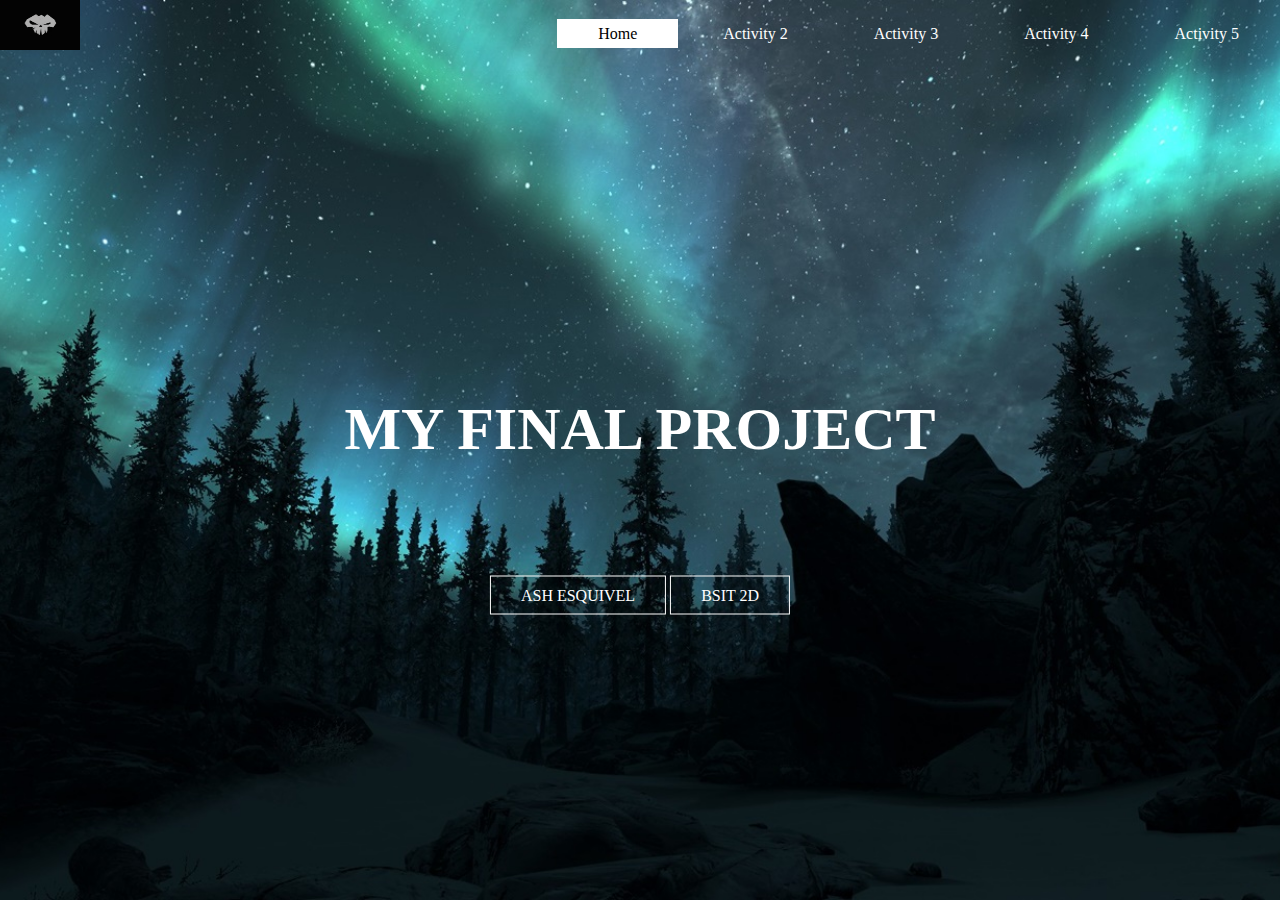
<file: index.html>
<!DOCTYPE html>
<html>
<link rel="stylesheet" type="text/css" href="style.css">
<head>
    <title> MY FINAL PROJECT</title>
</head>

<body>
   
<header>
    
<div class="main">
    
    <div class="logo">
        <img src="logo.gif">
    </div>


   
    <ul>
        
        <li class="active"><a href="index.html">Home</a></li>
        <li><a href="Activity 2.html">Activity 2</a></li>
        <li><a href="Activity 3.html">Activity 3</a></li>
        <li><a href="Activity 4.html">Activity 4</a></li>
        <li><a href="family.html">Activity 5</a></li>

        </div>
  
    </ul>

</div>

<div class="title">
    <h1> MY FINAL PROJECT</h1>


</div>
<div class="button">
    <ul>
    <li><a href="#" class="btn">ASH ESQUIVEL</a></li>
    <li><a href="#" class="btn">BSIT 2D</a></li>
</ul>
</div>
</header>

</body>

</html>
</file>
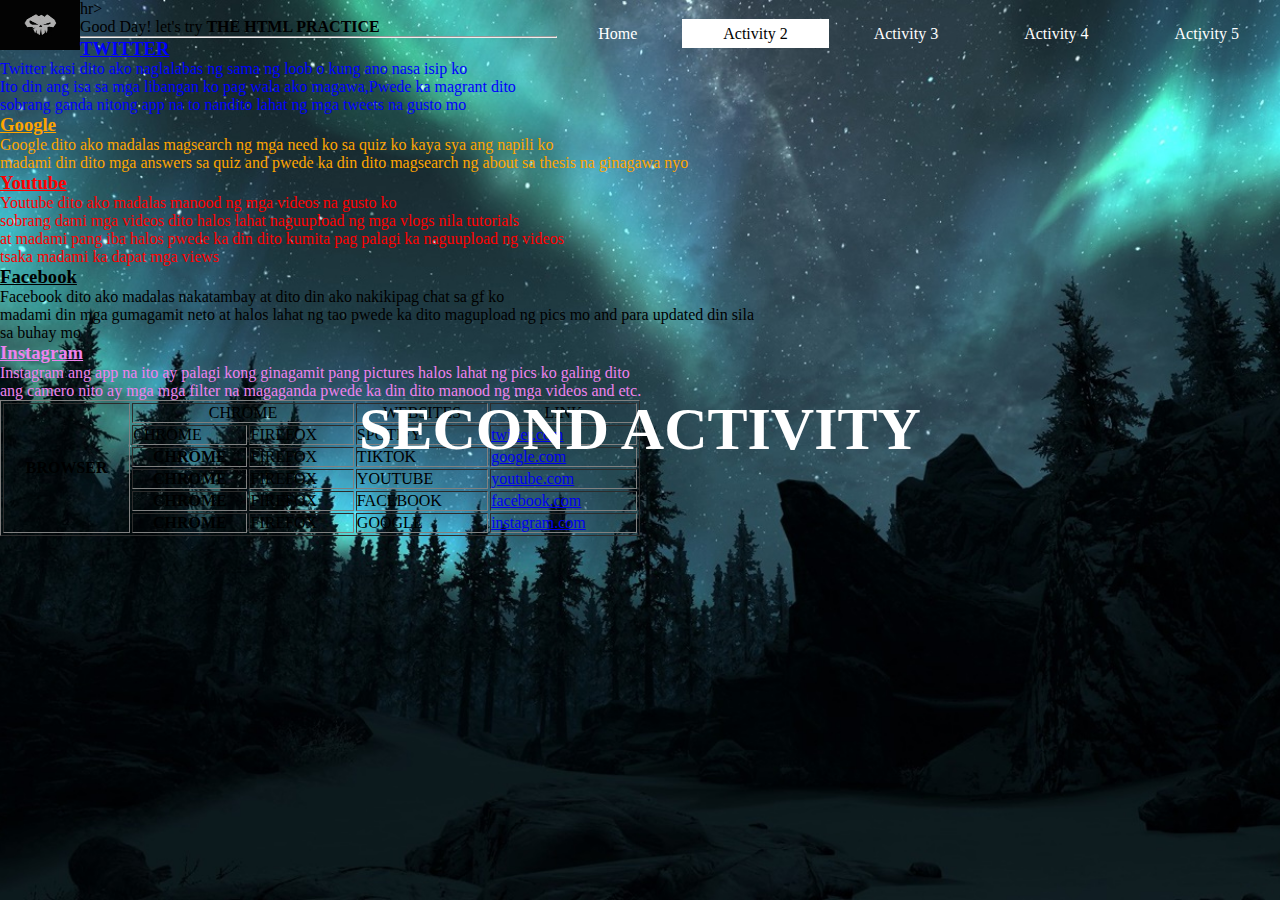
<file: act2.html>
<!DOCTYPE html>
<html>
<link rel="stylesheet" type="text/css" href="style.css">
<head>
    <title> MY FINAL PROJECT</title>
</head>

<body>
   
<header>
    
<div class="main">
    
    <div class="logo">
        <img src="logo.gif">
    </div>


   
    <ul>
        
        <li ><a href="index.html">Home</a></li>
        <li class="active"><a href="Act2.html">Activity 2</a></li>
        <li><a href="Activity 3.html">Activity 3</a></li>
        <li><a href="Activity 4.html">Activity 4</a></li>
        <li><a href="family.html">Activity 5</a></li>

        </div>
  
    </ul>

</div>

<div class="title">
    <h1> SECOND ACTIVITY</h1>
</div>







<!-----Activity 2-->

hr>
            <p> Good Day! let's try <b> THE HTML PRACTICE</b></p>
            <hr>
            <h3 style="color:blue"><u> TWITTER</u></h3>
            <p style="color:blue"> Twitter kasi dito ako naglalabas ng sama ng loob o kung ano nasa isip ko<br>
            Ito din ang isa sa mga libangan ko pag wala ako magawa,Pwede ka magrant dito <br>
        sobrang ganda nitong app na to nandito lahat ng mga tweets na gusto mo</p>

        <h3 style="color:orange"><u> Google</u></h3>
        <p style="color:orange"> Google dito ako madalas magsearch ng mga need ko sa quiz ko kaya sya ang napili ko <br>
        madami din dito mga answers sa quiz and pwede ka din dito magsearch ng about sa thesis na ginagawa nyo<br></p>


        <h3 style="color:red"><u> Youtube</u></h3>
        <p style="color:red"> Youtube dito ako madalas manood ng mga videos na gusto ko <br>
        sobrang dami mga videos dito halos lahat naguupload ng mga vlogs nila tutorials<br>
    at madami pang iba halos pwede ka din dito kumita pag palagi ka naguupload ng videos <br>
tsaka madami ka dapat mga views</p>

    <h3 style="color:black"><u> Facebook</u></h3>
    <p style="color:black"> Facebook dito ako madalas nakatambay at dito din ako nakikipag chat sa gf ko<br>
    madami din mga gumagamit neto at halos lahat ng tao pwede ka dito magupload ng pics mo and para updated din sila<br>
sa buhay mo </p>

<h3 style="color:violet"><u> Instagram </u></h3>
<p style="color:violet"> Instagram ang app na ito ay palagi kong ginagamit pang pictures halos lahat ng pics ko galing dito<br>
ang camero nito ay mga mga filter na magaganda pwede ka din dito manood ng mga videos and etc.</p>

<table table border="1px solid" style="width:50%">
    <tr> 
        <th rowspan="6">BROWSER</th>
        <td colspan="2" style="text-align:center" >CHROME</td>
    <td style="text-align:center" >WEBSITES</td>
    <td style="text-align:center" >LINK</td>
    </tr>
        
    </tr>
    </tr>
    <tr> 
        <td>CHROME</td>
        <td>FIREFOX</td>
        <td>SPOTIFY</td>
        <td><a href="https://www.Twitter.com/" target="_blank">twitter.com</a></td>
          
    
          
    
    </tr>
    <tr> 
        <th>CHROME</th>
        <td>FIREFOX</td>
        <td>TIKTOK</td>
        <td><a href=" https://www.google.com" target="_blank">google.com</a></td>
        
        
    </tr>
    <tr> 
        <th>CHROME</th>
        <td>FIREFOX</td>
        <td>YOUTUBE</td>
        <td><a href=" https://www.youtube.com/" target="_blank">youtube.com</a></td>
    
    
        
    </tr>
    <tr> 
        <th>CHROME</th>
        <td>FIREFOX</td>
        <td>FACEBOOK</td>
        <td><a href=" https://www.facebook.com/ " target="_blank">facebook.com</a></td>
        
    
    </tr>
    <tr> 
        <th>CHROME</th>
        <td>FIREFOX</td>
        <td>GOOGLE</td>
        <td><a href=" https://www.instagram.com" target="_blank">instagram.com</a></td>
    
    
        
    
    </tr>
</table>




</header>
</body>
</html>
</file>
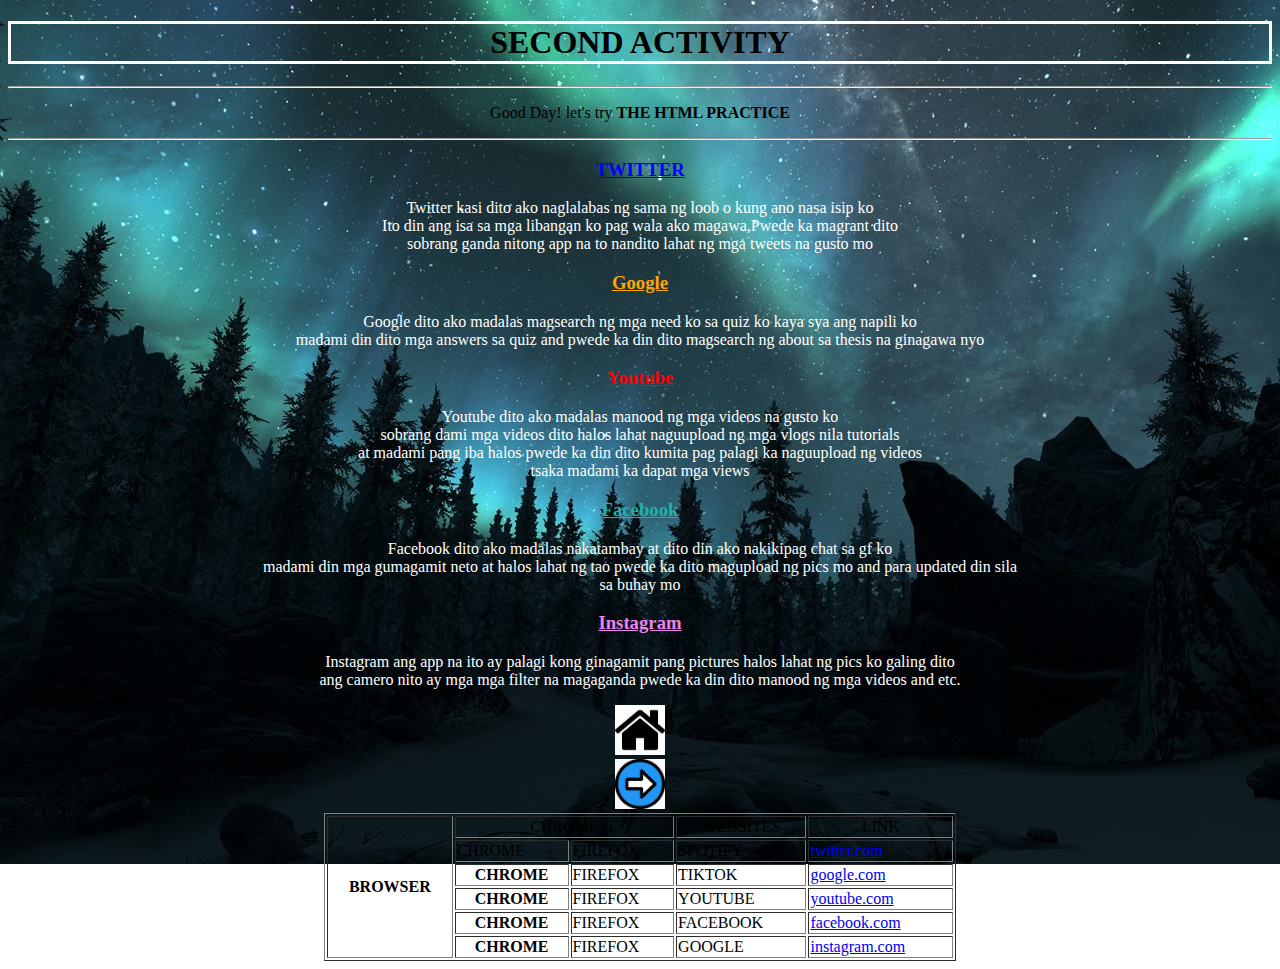
<file: Activity 2.html>
<!DOCTYPE html>
<html>
    <head>

    
    <style>
body {
    background-image: url("1.jpeg.jpg");
    background-color: white;
    background-repeat: no-repeat;
    background-attachment: fixed;

}
h1{
    border-style:  solid;
    border-color: white;
}


    </style>
    </head>
    <body> 
        <center>
            <h1> SECOND ACTIVITY</h1>
            <hr>
            <p> Good Day! let's try <b> THE HTML PRACTICE</b></p>
            <hr>
            <h3 style="color:blue"><u> TWITTER</u></h3>
            <p style="color:white"> Twitter kasi dito ako naglalabas ng sama ng loob o kung ano nasa isip ko<br>
            Ito din ang isa sa mga libangan ko pag wala ako magawa,Pwede ka magrant dito <br>
        sobrang ganda nitong app na to nandito lahat ng mga tweets na gusto mo</p>

        <h3 style="color:orange"><u> Google</u></h3>
        <p style="color:white"> Google dito ako madalas magsearch ng mga need ko sa quiz ko kaya sya ang napili ko <br>
        madami din dito mga answers sa quiz and pwede ka din dito magsearch ng about sa thesis na ginagawa nyo<br></p>


        <h3 style="color:red"><u> Youtube</u></h3>
        <p style="color:white"> Youtube dito ako madalas manood ng mga videos na gusto ko <br>
        sobrang dami mga videos dito halos lahat naguupload ng mga vlogs nila tutorials<br>
    at madami pang iba halos pwede ka din dito kumita pag palagi ka naguupload ng videos <br>
tsaka madami ka dapat mga views</p>

    <h3 style="color:lightseagreen"><u> Facebook</u></h3>
    <p style="color:white"> Facebook dito ako madalas nakatambay at dito din ako nakikipag chat sa gf ko<br>
    madami din mga gumagamit neto at halos lahat ng tao pwede ka dito magupload ng pics mo and para updated din sila<br>
sa buhay mo </p>

<h3 style="color:violet"><u> Instagram </u></h3>
<p style="color:white"> Instagram ang app na ito ay palagi kong ginagamit pang pictures halos lahat ng pics ko galing dito<br>
ang camero nito ay mga mga filter na magaganda pwede ka din dito manood ng mga videos and etc.</p>

<table table border="1px solid" style="width:50%">
    <tr> 
        <th rowspan="6">BROWSER</th>
        <td colspan="2" style="text-align:center" >CHROME</td>
    <td style="text-align:center" >WEBSITES</td>
    <td style="text-align:center" >LINK</td>
    </tr>
        
    </tr>
    </tr>
    <tr> 
        <td>CHROME</td>
        <td>FIREFOX</td>
        <td>SPOTIFY</td>
        <td><a href="https://www.Twitter.com/" target="_blank">twitter.com</a></td>
        
    
          
    
    </tr>
    <tr> 
        <th>CHROME</th>
        <td>FIREFOX</td>
        <td>TIKTOK</td>
        <td><a href=" https://www.google.com" target="_blank">google.com</a></td>
        
        
    </tr>
    <tr> 
        <th>CHROME</th>
        <td>FIREFOX</td>
        <td>YOUTUBE</td>
        <td><a href=" https://www.youtube.com/" target="_blank">youtube.com</a></td>
    
    
        
    </tr>
    <tr> 
        <th>CHROME</th>
        <td>FIREFOX</td>
        <td>FACEBOOK</td>
        <td><a href=" https://www.facebook.com/ " target="_blank">facebook.com</a></td>
        
    
    </tr>
    <tr> 
        <th>CHROME</th>
        <td>FIREFOX</td>
        <td>GOOGLE</td>
        <td><a href=" https://www.instagram.com" target="_blank">instagram.com</a></td>
    
    
        <center><A href="index.html"><IMG SRC=home.png style="width:50px;height:50px;">
            <center><A href="Activity 3.html "><IMG SRC=next.png style="width:50px;height:50px;">
    
    </tr>
</table>
        
        </center>
    </body>
</html>
</file>
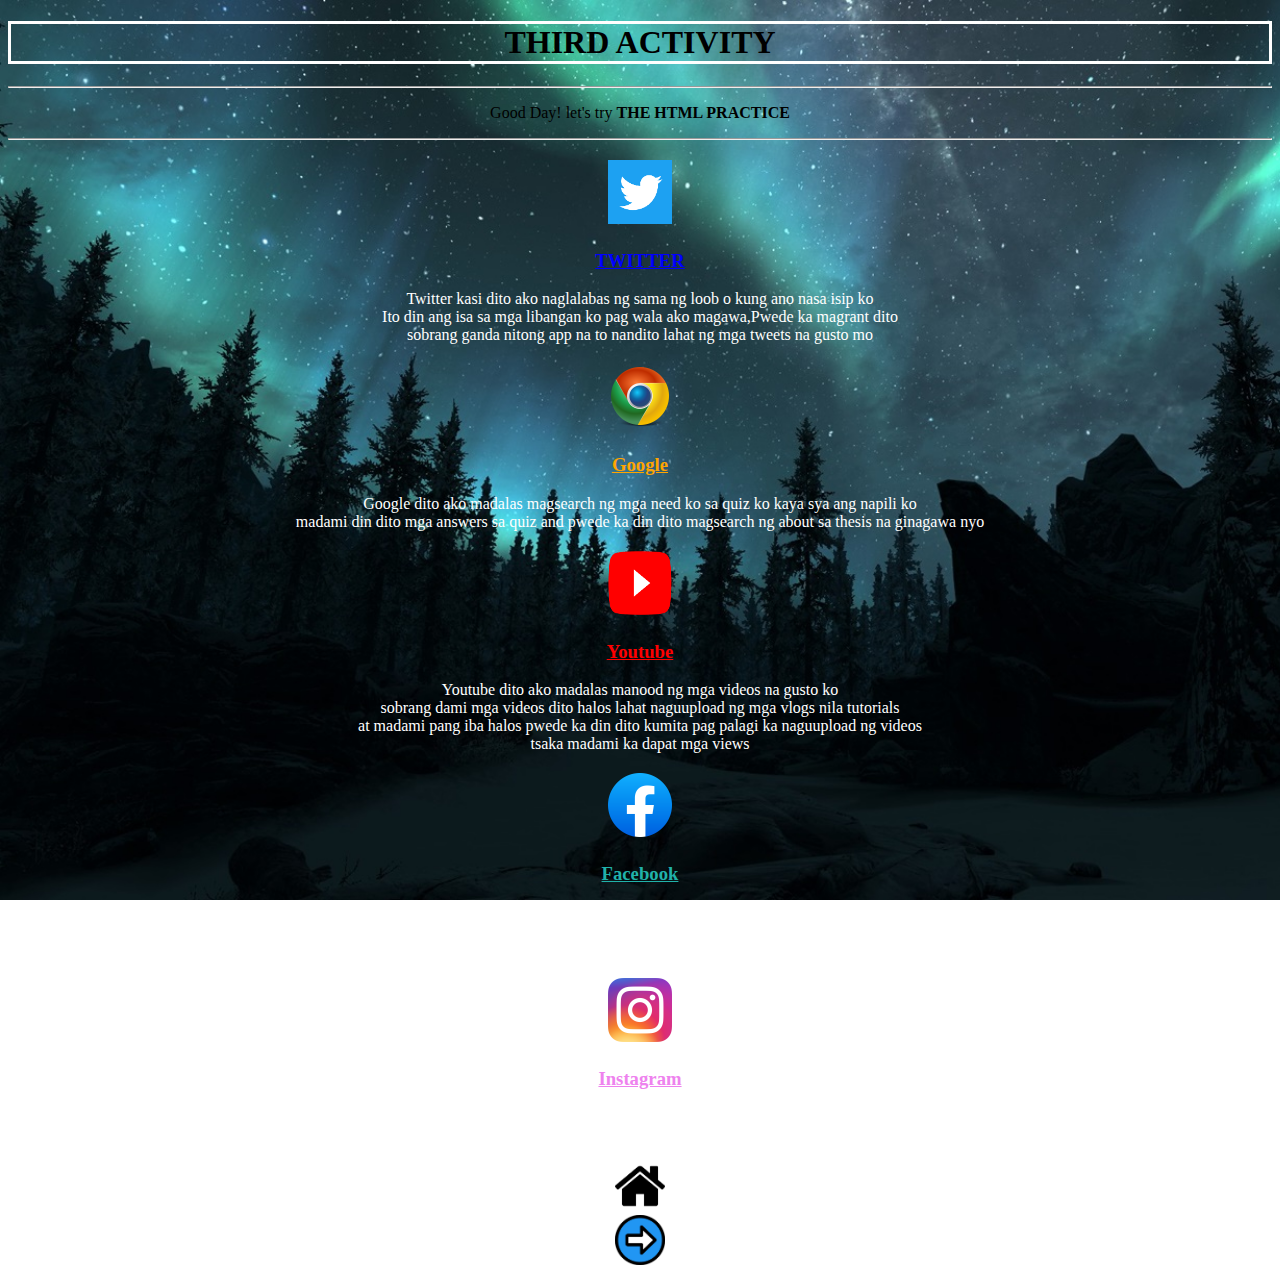
<file: Activity 3.html>
<!DOCTYPE html>
<html>
    <head>

    
    <style>
body {
    background-image: url("1.jpeg.jpg");
    background-color: white;
    background-repeat: no-repeat;
    background-attachment: fixed;
    background-size: cover;

}
h1{
    border-style:  solid;
    border-color: white;
}


    </style>
    </head>
    <body> 
        <center>
            <h1> THIRD ACTIVITY</h1>
            <hr>
            <p> Good Day! let's try <b> THE HTML PRACTICE</b></p>
            <hr>

            <h2 align="center"><b><a href="https://www.twitter.com" target="_blank"><img src="twitter.png"width="64"height="64"> </a> </b></h2>
      </a>
            <h3 style="color:blue"><u> TWITTER</u></h3>
            <p style="color:white"> Twitter kasi dito ako naglalabas ng sama ng loob o kung ano nasa isip ko<br>
            Ito din ang isa sa mga libangan ko pag wala ako magawa,Pwede ka magrant dito <br>
        sobrang ganda nitong app na to nandito lahat ng mga tweets na gusto mo</p>

        <h2 align="center"><b><a href="https://www.google.com" target="_blank"><img src="google.png"width="64"height="64"> </a> </b></h2>
    </a>
       
        <h3 style="color:orange"><u> Google</u></h3>
        <p style="color:white"> Google dito ako madalas magsearch ng mga need ko sa quiz ko kaya sya ang napili ko <br>
        madami din dito mga answers sa quiz and pwede ka din dito magsearch ng about sa thesis na ginagawa nyo<br></p>


        <h2 align="center"><b><a href="https://www.youtube.com" target="_blank"><img src="youtube.png"width="64"height="64"> </a> </b></h2>
      </a>

        <h3 style="color:red"><u> Youtube</u></h3>
        <p style="color:white"> Youtube dito ako madalas manood ng mga videos na gusto ko <br>
        sobrang dami mga videos dito halos lahat naguupload ng mga vlogs nila tutorials<br>
    at madami pang iba halos pwede ka din dito kumita pag palagi ka naguupload ng videos <br>
tsaka madami ka dapat mga views</p>

<h2 align="center"><b><a href="https://www.facebook.com" target="_blank"><img src="fb.png"width="64"height="64"> </a> </b></h2>
</a>

    <h3 style="color:lightseagreen"><u> Facebook</u></h3>
    <p style="color:white"> Facebook dito ako madalas nakatambay at dito din ako nakikipag chat sa gf ko<br>
    madami din mga gumagamit neto at halos lahat ng tao pwede ka dito magupload ng pics mo and para updated din sila<br>
sa buhay mo </p>

<h2 align="center"><b><a href="https://www.instagram.com" target="_blank"><img src="ig.png"width="64"height="64"> </a> </b></h2>
      </a>

<h3 style="color:violet"><u> Instagram </u></h3>
<p style="color:white"> Instagram ang app na ito ay palagi kong ginagamit pang pictures halos lahat ng pics ko galing dito<br>
ang camero nito ay mga mga filter na magaganda pwede ka din dito manood ng mga videos and etc.</p>

<center><A href="index.html"><IMG SRC=home.png style="width:50px;height:50px;">
    <center><A href="Activity 4.html"><IMG SRC=next.png style="width:50px;height:50px;">
        
        </center>
    </body>
</html>
</file>
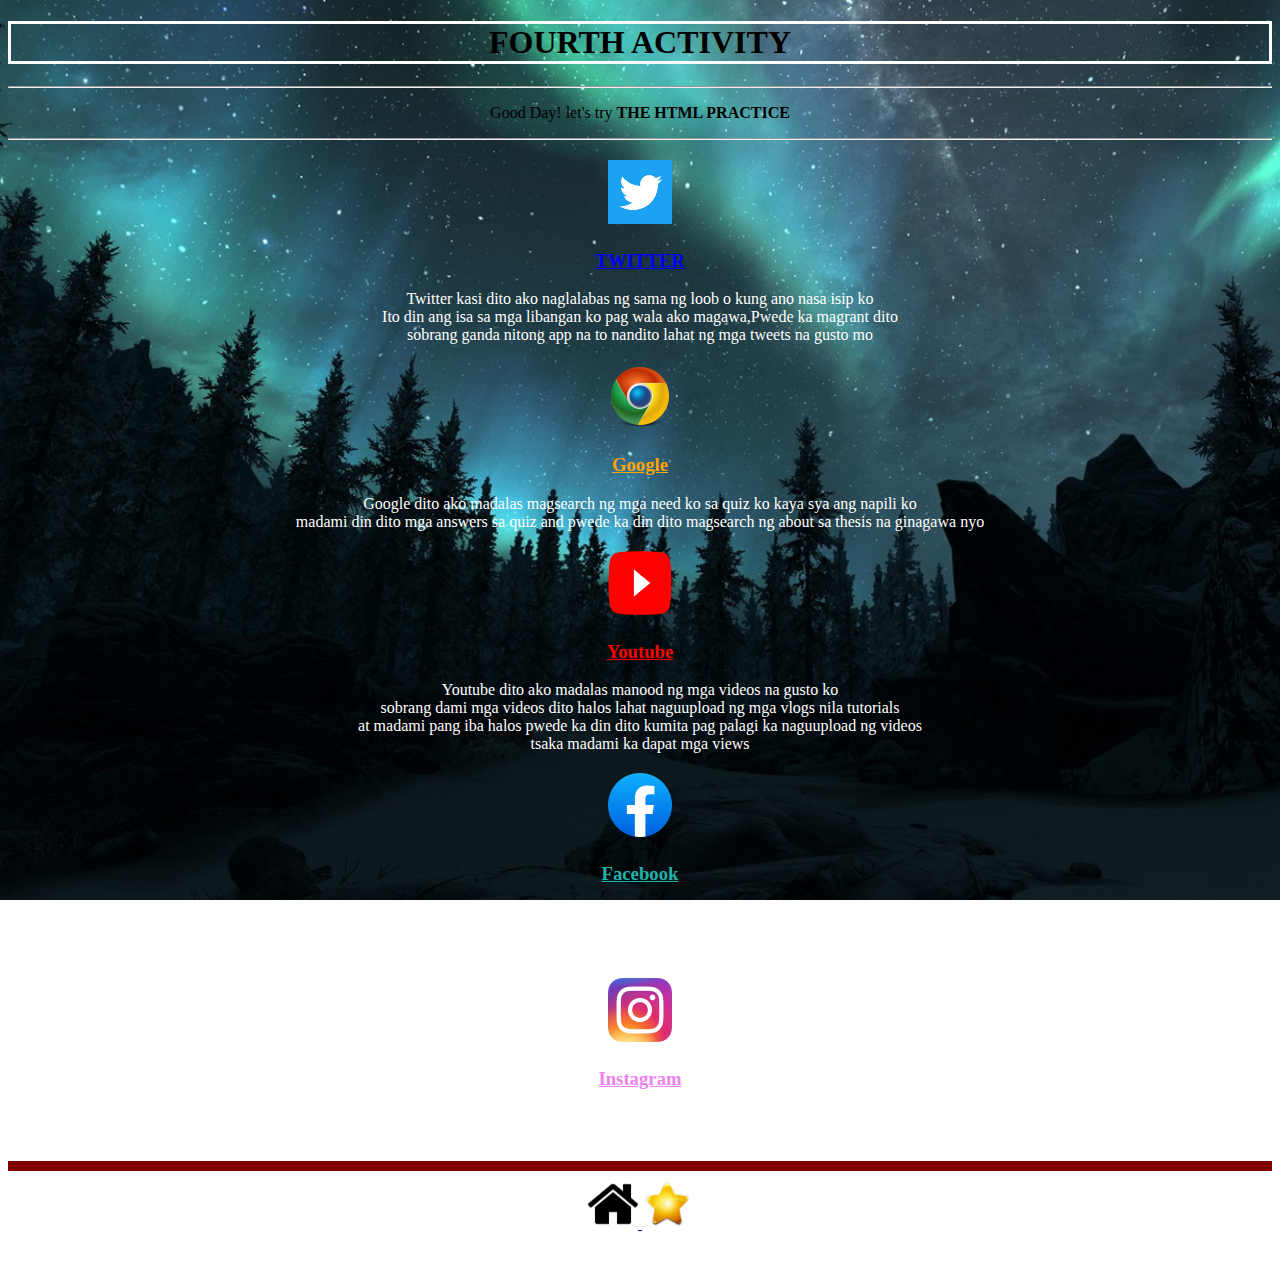
<file: Activity 4.html>
<!DOCTYPE html>
<html>
    <head>

    
    <style>
body {
    background-image: url("1.jpeg.jpg");
    background-color: white;
    background-repeat: no-repeat;
    background-attachment: fixed;
    background-size: cover;

}
h1{
    border-style:  solid;
    border-color: white;
}


    </style>
    </head>
    <body> 
        <center>
            <h1> FOURTH ACTIVITY</h1>
            <hr>
            <p> Good Day! let's try <b> THE HTML PRACTICE</b></p>
            <hr>

            <h2 align="center"><b><a href="https://www.twitter.com" target="_blank"><img src="twitter.png"width="64"height="64"> </a> </b></h2>
      </a>
            <h3 style="color:blue"><u> TWITTER</u></h3>
            <p style="color:white"> Twitter kasi dito ako naglalabas ng sama ng loob o kung ano nasa isip ko<br>
            Ito din ang isa sa mga libangan ko pag wala ako magawa,Pwede ka magrant dito <br>
        sobrang ganda nitong app na to nandito lahat ng mga tweets na gusto mo</p>

        <h2 align="center"><b><a href="https://www.google.com" target="_blank"><img src="google.png"width="64"height="64"> </a> </b></h2>
    </a>
       
        <h3 style="color:orange"><u> Google</u></h3>
        <p style="color:white"> Google dito ako madalas magsearch ng mga need ko sa quiz ko kaya sya ang napili ko <br>
        madami din dito mga answers sa quiz and pwede ka din dito magsearch ng about sa thesis na ginagawa nyo<br></p>


        <h2 align="center"><b><a href="https://www.youtube.com" target="_blank"><img src="youtube.png"width="64"height="64"> </a> </b></h2>
      </a>

        <h3 style="color:red"><u> Youtube</u></h3>
        <p style="color:white"> Youtube dito ako madalas manood ng mga videos na gusto ko <br>
        sobrang dami mga videos dito halos lahat naguupload ng mga vlogs nila tutorials<br>
    at madami pang iba halos pwede ka din dito kumita pag palagi ka naguupload ng videos <br>
tsaka madami ka dapat mga views</p>

<h2 align="center"><b><a href="https://www.facebook.com" target="_blank"><img src="fb.png"width="64"height="64"> </a> </b></h2>
</a>

    <h3 style="color:lightseagreen"><u> Facebook</u></h3>
    <p style="color:white"> Facebook dito ako madalas nakatambay at dito din ako nakikipag chat sa gf ko<br>
    madami din mga gumagamit neto at halos lahat ng tao pwede ka dito magupload ng pics mo and para updated din sila<br>
sa buhay mo </p>

<h2 align="center"><b><a href="https://www.instagram.com" target="_blank"><img src="ig.png"width="64"height="64"> </a> </b></h2>
      </a>

<h3 style="color:violet"><u> Instagram </u></h3>
<p style="color:white"> Instagram ang app na ito ay palagi kong ginagamit pang pictures halos lahat ng pics ko galing dito<br>
ang camero nito ay mga mga filter na magaganda pwede ka din dito manood ng mga videos and etc.</p>

<hr size = "10" color="maroon">
<center><A href="index.html"><IMG SRC=home.png style="width:50px;height:50px;">
</a>
<A href="favorites.html"><IMG SRC=favorites.jpeg style="width:50px;height:50px;">
</center>
<br>
<br>
        
  </center>
    </body>
</html>
</file>
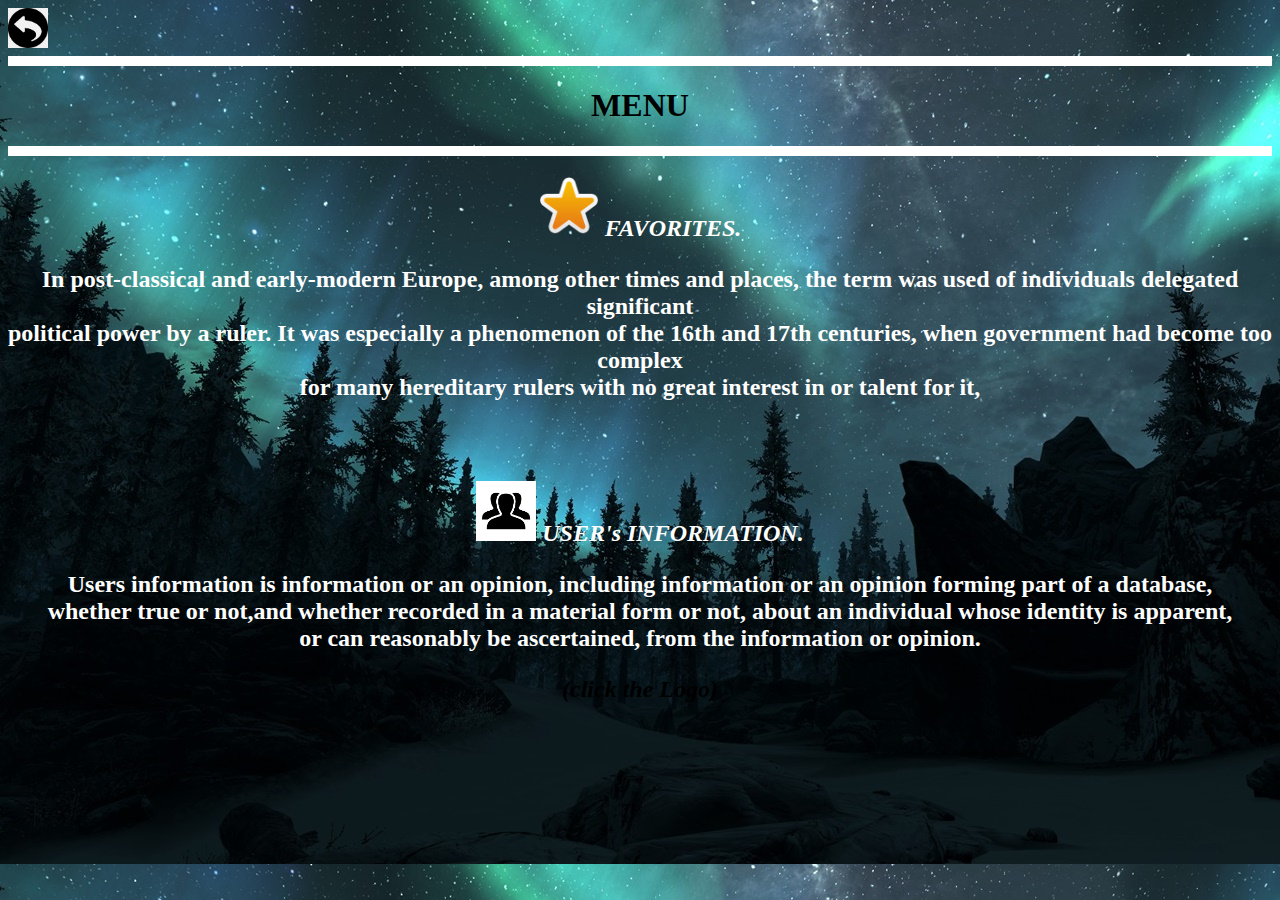
<file: favorites.html>
<html>
<head>
<Title> Favorites </Title>
</head>

<body background = 1.jpeg.jpg>

<A href="activity 4.html"><IMG SRC=back.png style="width:40px;height:40px;"></a>

<hr size=10 color=white>
<h1><center> MENU </h1></center>
<hr size=10 color=white>

<h2><center>
<A href="Activity 4.html"><IMG SRC=star.png style="width:60px;height:60px;"></a>

   <strong><I style="color:white">FAVORITES.</strong></I>
   <p style="color:white" > <A favourite (British English) or favorite (American English) was the intimate companion of a ruler or other important person. 
<br>In post-classical and early-modern Europe, among other times and places, the term was used of individuals delegated significant
<br>political power by a ruler. It was especially a phenomenon of the 16th and 17th centuries, when government had become too complex 
<br>for many hereditary rulers with no great interest in or talent for it, </p>
</h2>

</center>
<br>
<br>
<H2><center>
<a href="users info.html"><IMG SRC=users.png style="width:60px;height:60px;"></a>
<I style="color:white">USER's INFORMATION.</I>
<p style="color:white" >
Users information is information or an opinion, including information or an opinion forming part of a database,
<br>   whether true or not,and whether recorded in a material form or not, about an individual whose identity is apparent, 
<br>   or can reasonably be ascertained, from the information or opinion.</p><i>(click the Logo)</i>
</H2>


</html>
</body>
</file>
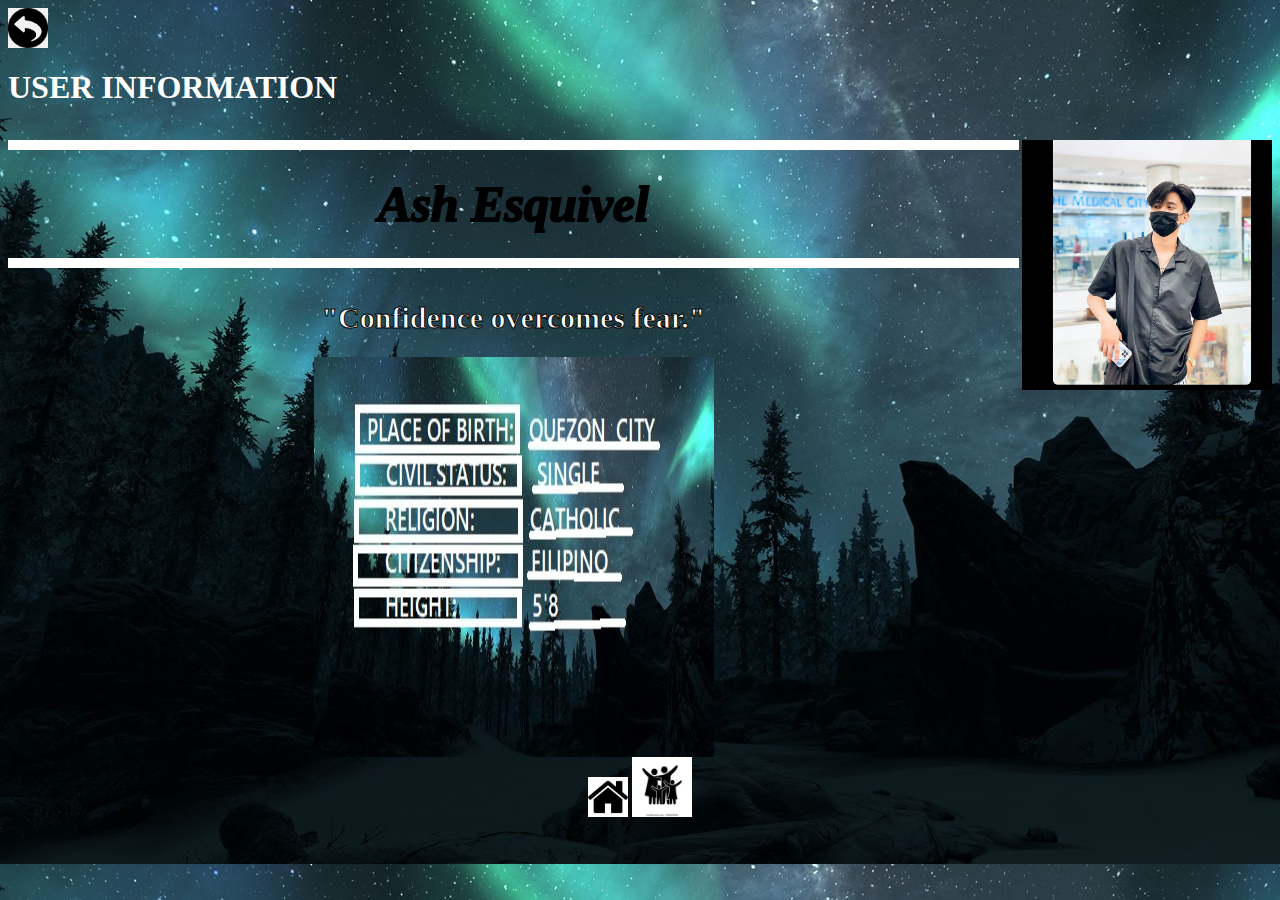
<file: users info.html>
<html>
<head>
<title> Users info</title>

<body background = 1.jpeg.jpg>

<A href="favorites.HTML"><IMG SRC=back.png style="width:40px;height:40px;"></a>
<left>
<h1 style="color:white;font-size:200%;font-family:Serif"> USER INFORMATION

</left><h1>

<center>
<IMG SRC=me.jpeg style="width:250px;height:250px"align="right">
<h1 style="color:black;font-family:Serif;font-size:50px;-webkit-text-stroke: 2px black;">


<hr size=10 color=white>
<i>Ash Esquivel</i>
<hr size=10 color= white>

<h1 style="color:white;font-family:Serif;font-size:30px;-webkit-text-stroke: 1px black;"> "Confidence overcomes fear."

</center></h1>

<center>
<IMG SRC=me.png style="width:400px;height:400px;">
</center>



<center>
<A href="Activity 4.html"><IMG SRC=home.png style="width:40px;height:40px;"></a>
    <A href="family.html"><IMG SRC=fam1.png style="width:60px;height:60px;"></a>
</center>

</html>
</head>
</file>
<file: style.css>
*{
    margin: 0;
    padding: 0;
    font-family: Monotype Cursiva;
}

header{
    background-image: url(1.jpeg.jpg);
    height: 100vh;
    background-size: cover;
    background-position: center;
}
 ul{
    float: right; 
    list-style-type: none;
    margin-top: 25px;
 }
 ul li{
        display: inline-block;

 }
 ul li a{
        text-decoration: none;
        color: #fff;
        padding: 5px 40px;
        border: 1px solid transparent;
        transition: 0.6s ease;
 }
 ul li a:hover{
        background-color: #fff;
        color:  #000;
 }
 ul li.active a{
    background-color: #fff;
    color:  #000;
 }
 .logo img {
        float:  left;
        width:  80px;
        height:  50px ;
 }
 .title{
    position: absolute;
    top: 40%;
    left: 50%;
    transform: translate(-50%, 50%);
 }
 .title h1{
        color: #fff;
        font-size: 60px;

 }
 
 .button{
    position: absolute;
    top: 60%;
    left: 50%;
    transform: translate(-50%, 50%);
 }
 .btn{
    border: 1px solid #fff;
    padding: 10px 30px;
    color: #fff;
    text-decoration:  none;
 }
 .btn:hover{
    background-color: #fff;
    color:  #000;
 }
</file>
